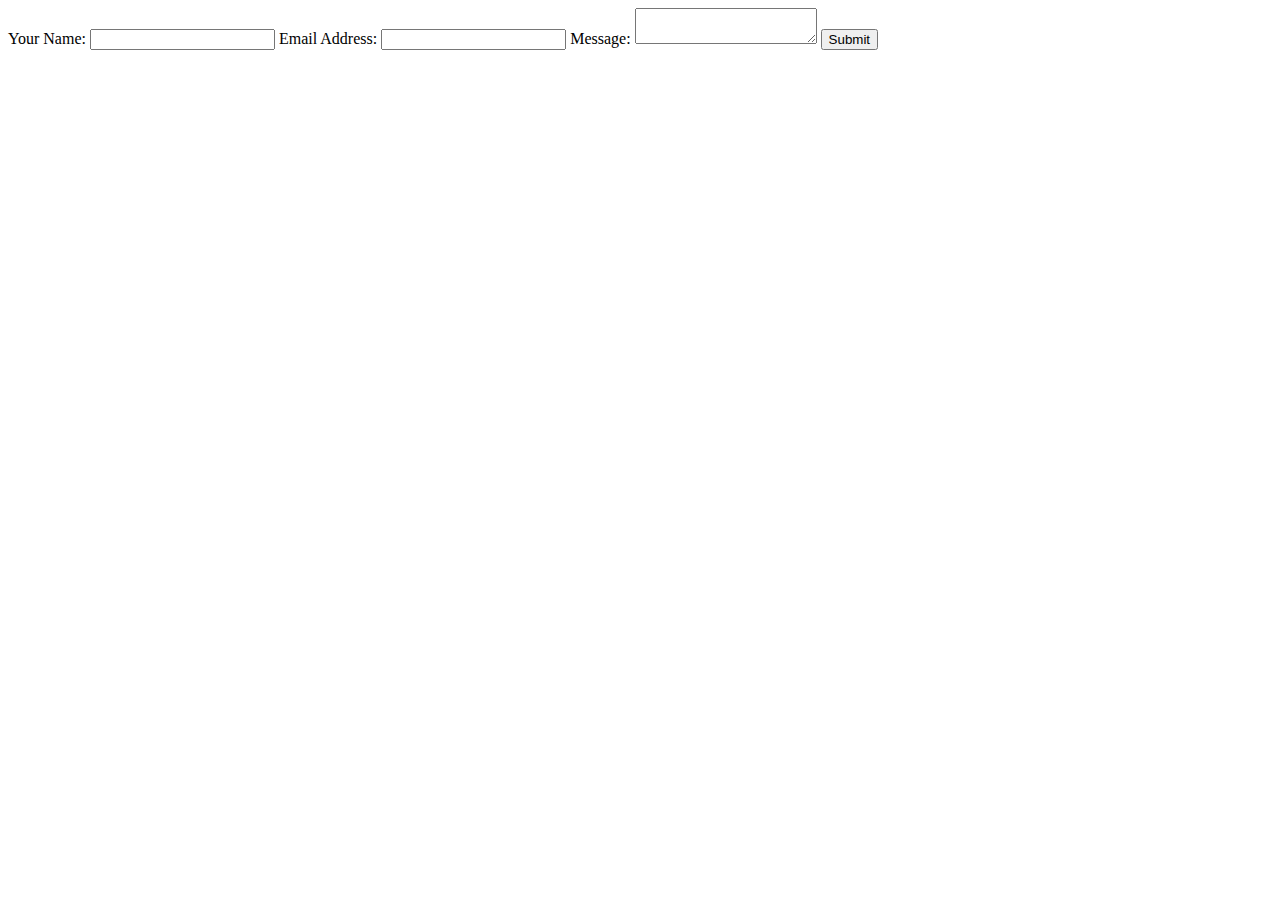
<file: email.html>
<html>
<body>
  <form method="post" name="contact_form"
action="email.php">
    Your Name:
    <input type="text" name="name">
    Email Address:
    <input type="text" name="email">
    Message:
    <textarea name="message"></textarea>
    <input type="submit" value="Submit">
    <script language="JavaScript">
    var frmvalidator  = new Validator("contactform");
    frmvalidator.addValidation("name","req","Please provide your name");
    frmvalidator.addValidation("email","req","Please provide your email");
    frmvalidator.addValidation("email","email",
      "Please enter a valid email address");
    </script>
</form>
</body>
</html>
</file>
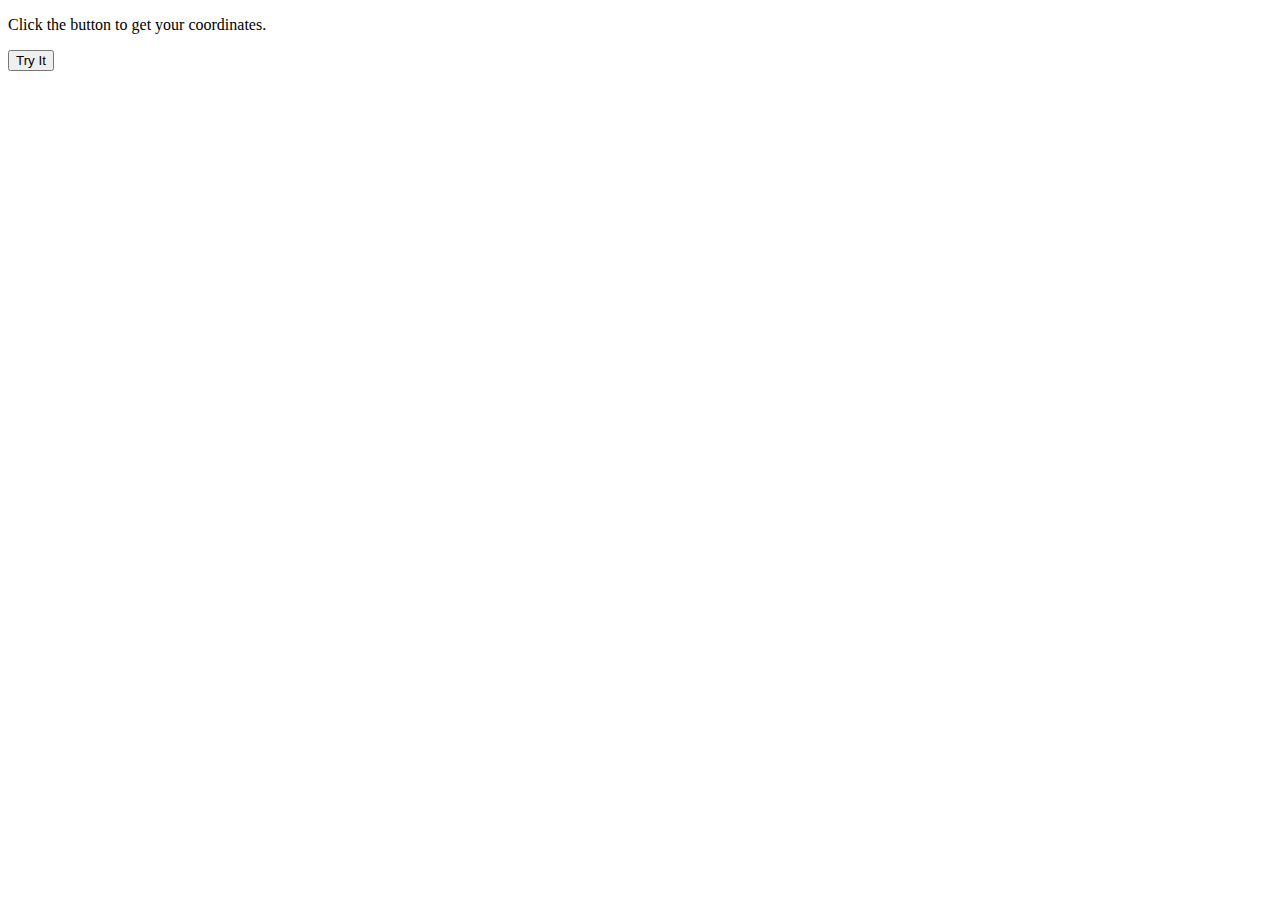
<file: map1.html>
<!DOCTYPE html>
<html>
<body>

<p>Click the button to get your coordinates.</p>

<button onclick="getLocation()">Try It</button>

<p id="demo"></p>

<script>
var x = document.getElementById("demo");

function getLocation() {
    if (navigator.geolocation) {
        navigator.geolocation.getCurrentPosition(showPosition);
    } else {
        x.innerHTML = "Geolocation is not supported by this browser.";
    }
}

function showPosition(position) {
    x.innerHTML = "Latitude: " + position.coords.latitude +
    "<br>Longitude: " + position.coords.longitude;
}
</script>

</body>
</html>
</file>
